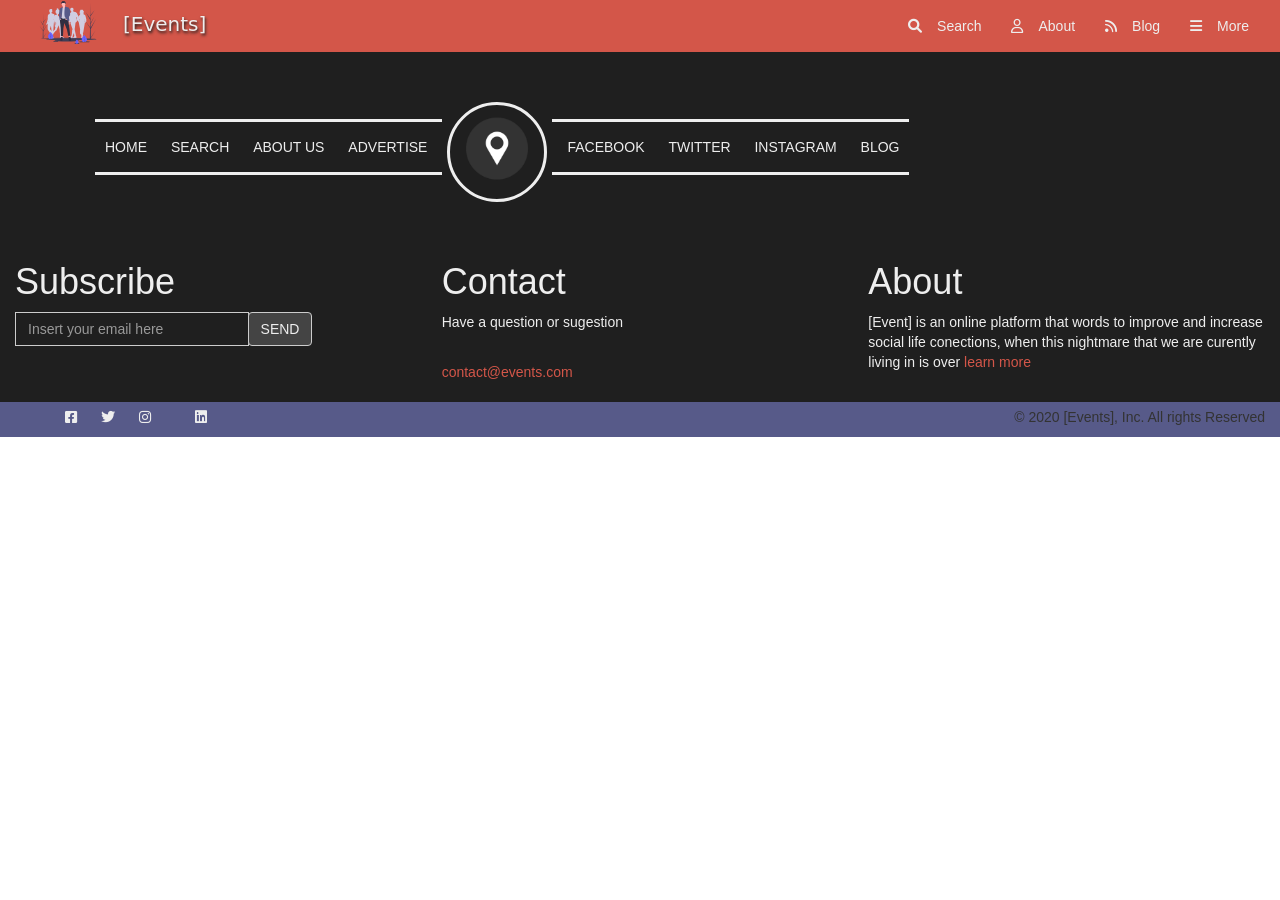
<file: About.html>
<!doctype html>
<html lang="en">
  <head>
    <meta charset="utf-8">
    <meta name="viewport" content="width=device-width, initial-scale=1, shrink-to-fit=no">
    <link rel="stylesheet" href="https://cdnjs.cloudflare.com/ajax/libs/font-awesome/6.0.0/css/all.min.css"/>

    <!-- Bootstrap CSS -->
    <link rel="stylesheet" href="style.css">
    <link rel="stylesheet" href="https://maxcdn.bootstrapcdn.com/bootstrap/3.4.1/css/bootstrap.min.css">
    <title>Projet Final</title>
  </head>
    <body>

        <nav class="navbar navbar-default">
            <div class="container-fluid">
                <div class="navbar-header">
                <img src="./Assets/Images/group-2.svg" alt="brand Image" class="imgHeader">
                <div >
                    <a class="navbar-brand" href="Index.html">[Events]</a>
                </div>
                
                </div>
                <ul class="nav navbar-nav">
                <!-- <li class="active"><a href="#">Home</a></li> -->
                <li><a href="Search.html"><i class="fa-solid fa-magnifying-glass"></i>Search</a></li>
                <li><a href="About.html"><i class="fa-regular fa-user"></i>About</a></li>
                <li><a href="#"><i class="fa-solid fa-rss"></i>Blog</a></li>
                <li><a href="#"><i class="fa-solid fa-bars"></i>More</a></li>
                </ul>
            </div>
        </nav>

        <!--Contenu-->

        <!--Contenu-->



        <footer>
            <!--Section ligne avec localisation-->
            <div class="container displayFlex">
                <ul id="liste1">
                    <l><a href="Index.html">HOME</a></l>
                    <l><a href="Search.html">SEARCH</a></l>
                    <l><a href="About.html">ABOUT US</a></l>
                    <l><a href="Index.html">ADVERTISE</a></l>
                </ul>
        
                <img src="./Assets/Icones/locate.svg" alt="locate" width="200" height="200">
        
                <ul id="liste2">
                    <l><a href="Index.html">FACEBOOK</a></l>
                    <l><a href="Index.html">TWITTER</a></l>
                    <l><a href="Index.html">INSTAGRAM</a></l>
                    <l><a href="Index.html">BLOG</a></l>
                </ul>
            </div>
            <!--Section Contact About Subscribe-->
            <div class="container-fluid SubConAbout">
                <div class="row">
                <div class="col-md-4">
                    <h1 class="texte_centrer">Subscribe</h1>
                    <form>
                    <div class="input-group inputSend">
                        <input type="text" class="form-control inputSend" placeholder="Insert your email here">
                        <span class="input-group-btn">
                        <a href="" class="btn btn-default sendButton" type="button">SEND</a>
                        </span>
                    </div>
                    </form>
                </div>
        
                <div class="col-md-4">
                    <h1 class="texte_centrer">Contact</h1>
                    <p>Have a question or sugestion</p> <br>
                    <a href="contact@events.com?subject=Ask Me Anything" class="color-ad-mail">contact@events.com</a>
                </div>
        
                <div class="col-md-4">
                    <h1 class="texte_centrer">About</h1>
                    <p>[Event] is an online platform that words to improve and increase social life conections, when this nightmare that we are curently living in is over <a class="learnMoreColor">learn more</a></p> <br>
                </div>
                </div>
            </div>
        <!--Section Social network-->
            <div class="container-fluid" id="footer-socialNetwork">
                <div class="row">
                <div class="col-md-6">
                    <ul>
                    <l><i class="fa-brands fa-facebook-square"></i></l>
                    <l><i class="fa-brands fa-twitter"></i></l>
                    <l><i class="fa-brands fa-instagram"></i></l>
                    <l></l>
                    <l><i class="fa-brands fa-linkedin"></i></l>
                    </ul>
                </div>
        
                <div class="col-md-6">
                    <span class="copyRight">© 2020 [Events], Inc. All rights Reserved</span>
                </div>
                </div>
            </div>
        </footer>
    </body>
  </html>
</file>
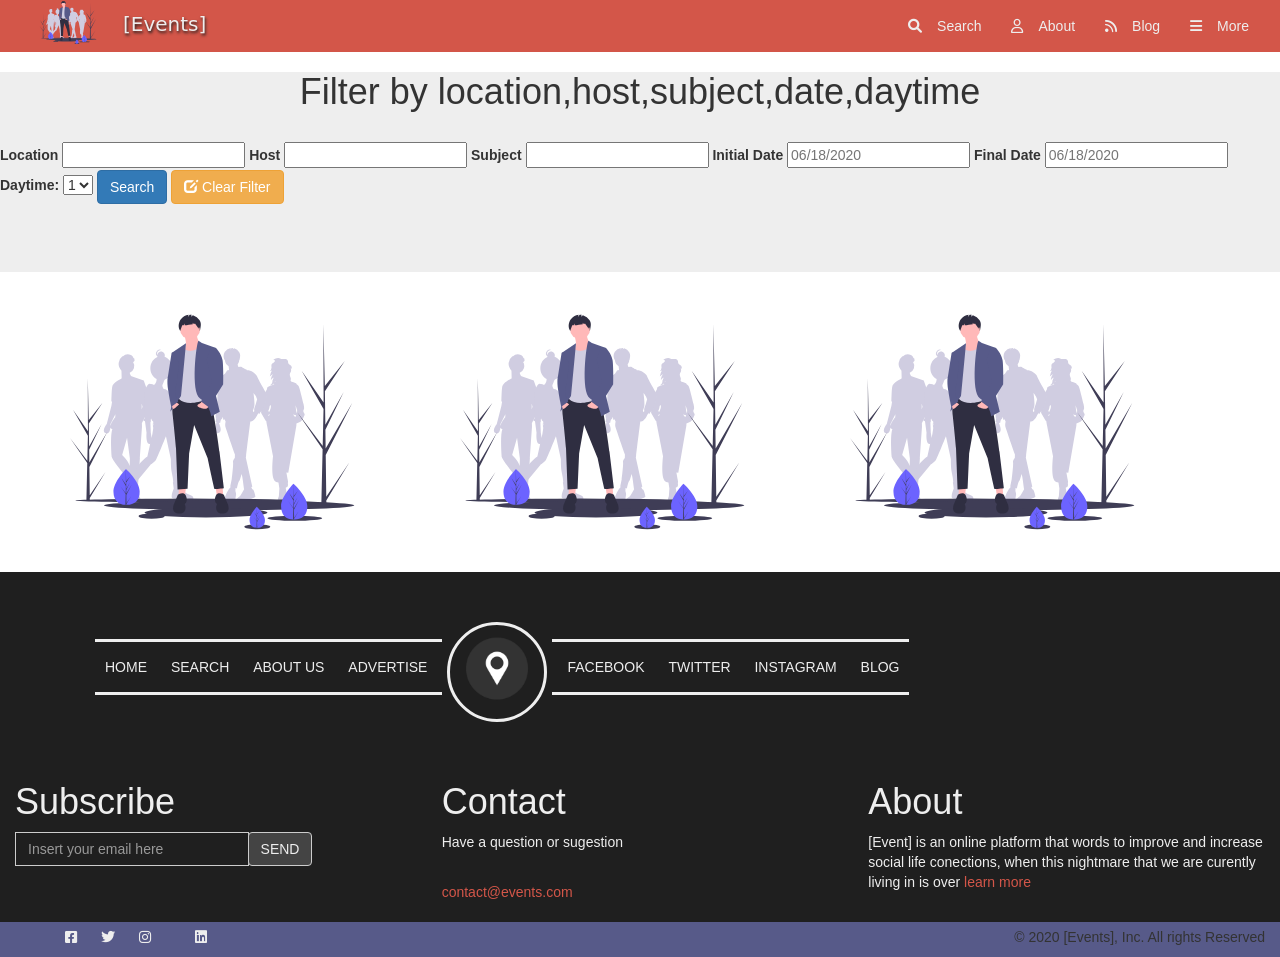
<file: Search.html>
<!doctype html>
<html lang="en">
    <head>
        <meta charset="utf-8">
        <meta name="viewport" content="width=device-width, initial-scale=1, shrink-to-fit=no">
        <link rel="stylesheet" href="https://cdnjs.cloudflare.com/ajax/libs/font-awesome/6.0.0/css/all.min.css"/>

        <!-- Bootstrap CSS -->
        <link rel="stylesheet" href="style.css">
        <link rel="stylesheet" href="https://maxcdn.bootstrapcdn.com/bootstrap/3.4.1/css/bootstrap.min.css">
        <title>Projet Final</title>
    </head>
    <body>

        <nav class="navbar navbar-default">
            <div class="container-fluid">
                <div class="navbar-header">
                <img src="./Assets/Images/group-2.svg" alt="brand Image" class="imgHeader">
                <div >
                    <a class="navbar-brand" href="Index.html">[Events]</a>
                </div>
                
                </div>
                <ul class="nav navbar-nav">
                <!-- <li class="active"><a href="#">Home</a></li> -->
                <li><a href="Search.html"><i class="fa-solid fa-magnifying-glass"></i>Search</a></li>
                <li><a href="About.html"><i class="fa-regular fa-user"></i>About</a></li>
                <li><a href="#"><i class="fa-solid fa-rss"></i>Blog</a></li>
                <li><a href="#"><i class="fa-solid fa-bars"></i>More</a></li>
                </ul>
            </div>
        </nav>

        <!--formulaire  de recherche-->
        <div class="forms">
            <h1 class="text-center">Filter by location,host,subject,date,daytime</h1> <br>
            <form action="">
                    <div class=form-group>
                            <label>Location</label>
                            <input type="text" placeholder="">
            
                            <label>Host</label>
                            <input type="text" placeholder="">
            
                            <label>Subject</label>
                            <input type="text" placeholder="">
            
                            <label>Initial Date</label>
                            <input type="text" placeholder="06/18/2020">
            
                            <label>Final Date</label>
                            <input type="text" placeholder="06/18/2020">
            
                            <label for="Daytime">Daytime:</label>
                            <select class="" id="sel1">
                                <option>1</option>
                                <option>2</option>
                            </select>
                            <!--bouton simple sans icone-->
                            <button type="button" class="btn btn-primary">Search</button>
                            <!--bouton avec icone-->
                            <button type="button" class="btn btn-warning">
                                <span class="glyphicon glyphicon-edit"></span> Clear Filter
                            </button>
                        </div>
            </form>
        </div>
        
        <!--Resultats de recherches-->

        <div class="container">
            <div class="row">
                <div class="col-md-4">
                    <a href="About.html">
                        <img src="./Assets/Images/group-2.svg" alt="result search" width="300" height="300">
                    </a>
                </div>
                <div class="col-md-4">
                    <a href="About.html">
                        <img src="./Assets/Images/group-2.svg" alt="result search" width="300" height="300">
                    </a>
                </div>
                <div class="col-md-4">
                    <a href="About.html">
                        <img src="./Assets/Images/group-2.svg" alt="result search" width="300" height="300">
                    </a>
                </div>
            </div>
        </div>


        <footer>
            <!--Section ligne avec localisation-->
            <div class="container displayFlex">
                <ul id="liste1">
                    <l><a href="Index.html">HOME</a></l>
                    <l><a href="Search.html">SEARCH</a></l>
                    <l><a href="About.html">ABOUT US</a></l>
                    <l><a href="Index.html">ADVERTISE</a></l>
                </ul>
        
                <img src="./Assets/Icones/locate.svg" alt="locate" width="200" height="200">
        
                <ul id="liste2">
                    <l><a href="Index.html">FACEBOOK</a></l>
                    <l><a href="Index.html">TWITTER</a></l>
                    <l><a href="Index.html">INSTAGRAM</a></l>
                    <l><a href="Index.html">BLOG</a></l>
                </ul>
            </div>
            <!--Section Contact About Subscribe-->
            <div class="container-fluid SubConAbout">
                <div class="row">
                <div class="col-md-4">
                    <h1 class="texte_centrer">Subscribe</h1>
                    <form>
                    <div class="input-group inputSend">
                        <input type="text" class="form-control inputSend" placeholder="Insert your email here">
                        <span class="input-group-btn">
                        <a href="" class="btn btn-default sendButton" type="button">SEND</a>
                        </span>
                    </div>
                    </form>
                </div>
        
                <div class="col-md-4">
                    <h1 class="texte_centrer">Contact</h1>
                    <p>Have a question or sugestion</p> <br>
                    <a href="contact@events.com?subject=Ask Me Anything" class="color-ad-mail">contact@events.com</a>
                </div>
        
                <div class="col-md-4">
                    <h1 class="texte_centrer">About</h1>
                    <p>[Event] is an online platform that words to improve and increase social life conections, when this nightmare that we are curently living in is over <a class="learnMoreColor">learn more</a></p> <br>
                </div>
                </div>
            </div>
        <!--Section Social network-->
            <div class="container-fluid" id="footer-socialNetwork">
                <div class="row">
                <div class="col-md-6">
                    <ul>
                    <l><i class="fa-brands fa-facebook-square"></i></l>
                    <l><i class="fa-brands fa-twitter"></i></l>
                    <l><i class="fa-brands fa-instagram"></i></l>
                    <l></l>
                    <l><i class="fa-brands fa-linkedin"></i></l>
                    </ul>
                </div>
        
                <div class="col-md-6">
                    <span class="copyRight">© 2020 [Events], Inc. All rights Reserved</span>
                </div>
                </div>
            </div>
        </footer>
    </body>
  </html>
</file>
<file: style.css>
@font-face {
    font-family: "DejaVu";
    src:  url('./Assets/Fonts/free-fa-brands-400.woff2') format('woff2'), 
          url('./Assets/Fonts/free-fa-regular-400.woff2') format('woff2'),
          url('./Assets/Fonts/free-fa-solid-900.woff2') format('woff2'),
          url('./Assets/Fonts/jizaRExUiTo99u79D0KExQ.woff2') format('woff2'),
          url('./Assets/Fonts/jizfRExUiTo99u79B_mh0O6tLQ.woff2') format('woff2'),
}
.navbar-default .navbar-header .imgHeader{
    width: 107px !important;
    height: 43px !important;
    float: left;
}
.navbar-default .navbar-header a{
    position:absolute;
    float: right;
    padding-top: 13px;
    font-size: 20px;
    font-family: "DejaVu Sans";
    text-shadow: #1f1f1f 1px 2px 3px;
}

.navbar-default {
    margin-bottom: 0px !important;
    border-radius: 0px !important;
    background-color:#d35649 !important;
    border-color: #d35649 !important;
}
.navbar-default .navbar-nav{
    float: right !important;
}

.navbar-default .navbar-nav>li>a{
    color: #eee !important;
}

.navbar-default .navbar-brand{
    color: #eee !important;
}
.navbar-default .navbar-nav i{
    padding-right: 15px;
}
/**Ce sont les positions relative et absolute qui permettent de positionne le texte sur l'image**/
.contenant {
    position: relative;
    text-align: center;
    color: #ffffff;
}
.overImg{
    padding: 0px !important;  
}
.overImg img{
    width: 1049px;
    height: 277px;
    object-fit: cover;
    object-position: -15px -215px;
}
.overImg .texte_centrer {
    position: absolute;
    top: 9%;
    left: 47rem;
    transform: translate(-50%, -50%);
    font-size: 13px;
    color: #eee;
    font-weight: 900;
    font-family: "DejaVu Sans";
    text-shadow: #1f1f1f 1px 2px 3px;
}
.overImg .cadre{
    z-index: 10;
    position: absolute;
    background: #eee;
    opacity: 75%;
    transform: translateY(-50%);
    right: 24rem;
    left: 24rem;
    bottom: 36px;
    padding-bottom: 15px;
    padding-left: 15px;
    padding-right: 15px;
    border-radius: 5px;
    width: 55rem;
}
.overImg .input-group .inputSearch{
    border-radius:0 !important;
}
.overImg .input-group-btn .searchButton{
    background-color:#d35649;
    color: #eee;
    border-top-left-radius: 4px !important;
    border-bottom-left-radius: 4px !important;
}
.cadre h3{
    color: #1f1f1f;
    font-family: "DejaVu Sans";
    font-size: 13px;
    font-weight: 400px;
}
 
.contenant{
    text-align: center;
}
.glassLocation, .checkDouble {
    width: 2rem;
    height: auto;
    display: block;
    margin-left: auto;
    margin-right: auto;
}
#steps .container-fluid{
    margin-right: 5rem ;
    margin-left: 5rem ;
}

#steps h2 , #steps h3{
    font-family: "DejaVu Sans";
    font-size: 16px;
    font-weight: 900;
}
#steps h2{
    color: #d35649;
}
#steps h3{
    color: #1f1f1f;
}
#steps p{
    color: #98a5a5;
}
#nearYou {
    background-color:#d35649;
}

#connectingYou{
    background-color:#98a5a5;
}

#spredingLove{
    background-color:#509bd7;
}

#nearYou, #connectingYou, #spredingLove{
    padding: 3rem;
    color: #eee;
}

#nearYou p, #connectingYou p{
    width: 800px;
    font-size:13px;
}

#spredingLove p{
    font-size:13px;
}

.img-circle{
    width: 15rem;
    height: 15rem;
    display: block;
    float: right;
}

#nearYou .btn-default{
    color: #d35649;
}

#connectingYou .btn-default{
    color: #98a5a5;
}
footer{
    background-color: #1f1f1f;
}

footer h1, footer p, footer l{
    color: #eee;
}
footer .color-ad-mail{
    color: #d35649;
}

footer .color-ad-mail:hover{
    color: #d35649;
}

footer .learnMoreColor{
    color: #d35649;
}
footer .learnMoreColor:hover{
    color: #d35649;
    cursor: pointer;
}
footer .displayFlex{
    display: flex;
    align-items: center;
    margin-right: 8rem;
    margin-left: 8rem;
    position: relative;
    top: 5rem;
}
footer img{
    width: 10rem;
    height: 10rem;
    border-radius: 50%;
    border: 3px solid #eee;
    margin-right: 0.5rem;
    margin-left: 0.5rem;
}
footer #liste1, footer #liste2{
    padding-top: 1.5rem;
    padding-bottom: 1.5rem;
    border-top: 3px solid #eee;
    border-bottom: 3px solid #eee;
}
footer #liste1 a, footer #liste2 a{
    text-decoration: none;
    color: #eee;
}
footer #liste1 a:hover{
    color: #98a5a5;
}footer #liste2 a:hover{
    color: #98a5a5;
}
footer #liste1{
    padding-left: 0rem;
    padding-right: 0.5rem;
}
footer #liste2{
    padding-left: 0.5rem;
    padding-right: 0rem;
}
footer .SubConAbout{
    padding-top: 9rem;
}

footer #liste1 l, footer #liste2 l{
    margin-left: 1rem;
    margin-right: 1rem;
}
#footer-socialNetwork{
    background-color: #575a89;
}
#footer-socialNetwork l{
    margin-left: 1rem;
    margin-right: 1rem;
}

#footer-socialNetwork ul, #footer-socialNetwork span{
    padding-top: 5px;
} 

#footer-socialNetwork span{
    float:right;
}

footer .inputSend{
    width: 75%;
}
footer .sendButton{
    background-color: #444;
color: #eee;
border-top-left-radius: 4px !important;
border-bottom-left-radius: 4px !important;
}
footer .inputSend{
    border-radius: 0;
    background-color: #1f1f1f;
}


/* Page Search*/
.forms{
    widows: 100%;
    height: 200px;
    background-color: #eee;
}
</file>
